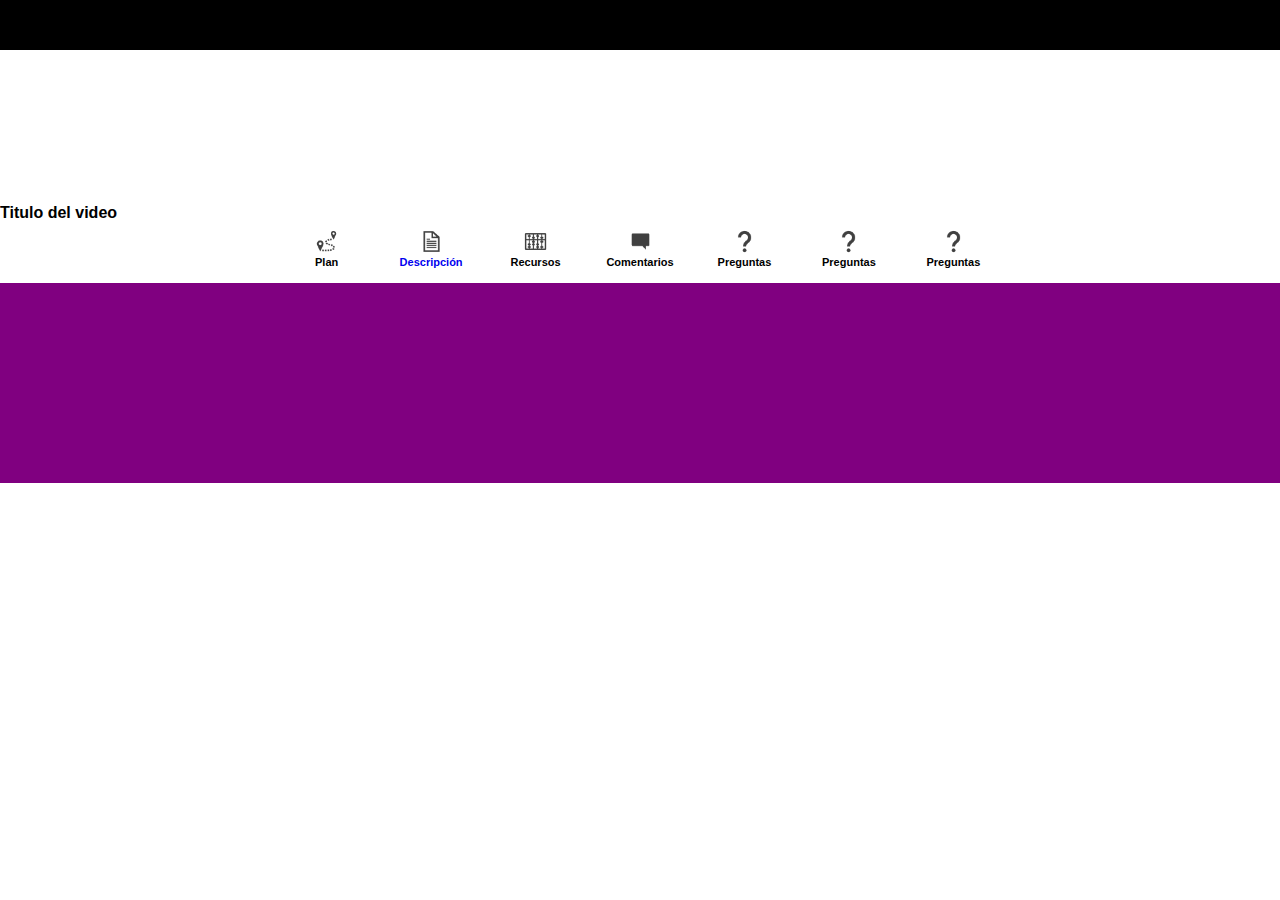
<file: homepage.html>
<!DOCTYPE html>
<html lang="en">
<head>
    <meta charset="UTF-8">
    <meta http-equiv="X-UA-Compatible" content="IE=edge">
    <meta name="viewport" content="width=device-width, initial-scale=1.0">
    <link rel="stylesheet" href="./homepage_style.css">
    <title>Alexandria-home</title>
</head>



<body>
    <header>

    </header>
    <section class="main-container">
            <div class="title-page"><iframe src="https://www.youtube.com/embed/kfFFy-M_HU0" title="YouTube video player" frameborder="0" allow="accelerometer; autoplay; clipboard-write; encrypted-media; gyroscope; picture-in-picture" allowfullscreen></iframe></div>
            <div class="main-info"> Titulo del video</div>
            <div class="box-menu">
                <div id="plan" class="box-menu-items">
                    <div class="icon-box-menu-items"> <img src="./img/icon-plan.png" alt=""></div>
                    <div class="description-box-menu-items">Plan</div> 
                </div>
                <div id="Descripcion" class="box-menu-items">
                    <div class="icon-box-menu-items"> <img src="./img/icon-descripcion.png" alt=""></div>
                    <a class="icon-box-menu-items" href="./index.html">Descripción</a>
                </div>
                <div id="Recursos" class="box-menu-items">
                    <div class="icon-box-menu-items"> <img src="./img/icon-recursos.png" alt=""></div>
                    <div class="description-box-menu-items">Recursos</div>
                </div>
                <div id="Comentarios" class="box-menu-items">
                    <div class="icon-box-menu-items"> <img src="./img/icon-comentarios.png" alt=""></div>
                    <div class="description-box-menu-items">Comentarios</div>
                </div>
                <div id="Preguntas" class="box-menu-items">
                    <div class="icon-box-menu-items"> <img src="./img/icon-preguntas.png" alt=""></div>
                    <div class="description-box-menu-items">Preguntas</div>
                </div>
                <div id="Preguntas" class="box-menu-items">
                    <div class="icon-box-menu-items"> <img src="./img/icon-preguntas.png" alt=""></div>
                    <div class="description-box-menu-items">Preguntas</div>
                </div>
                <div id="Preguntas" class="box-menu-items">
                    <div class="icon-box-menu-items"> <img src="./img/icon-preguntas.png" alt=""></div>
                    <div class="description-box-menu-items">Preguntas</div>
                </div>
            </div>
            
            <div class="main-content "id="temario-page"></div>
            <div class="main-content" id=""></div>

    </section>
    

    
    
</body>


</html>
</file>
<file: homepage_style.css>
* {
    box-sizing: border-box;
    margin: 0;
    padding: 0;
    list-style: none;
    text-decoration: none;
    border: none;
    outline: none;
    font-family:Verdana, Geneva, Tahoma, sans-serif;
}
body{
    background-color: white;
    width: 100%;
    height: 100%;
    display: flex;
    flex-wrap: wrap;
}
/*---------------------------------------------------------------------------1) Header*/
header{
    order: 1;
    background-color: black;
    width: 100%;
    height: 50px;
}
/*---------------------------------------------------------------------------2) Contenido principal*/
.main-container{
    order:2;
    flex-wrap: wrap;
    width: 100%;
    height: auto;
}

/*----------------------------------------------------------2.1) */
.title-page {
    order: 1;
    width: 100%;
    height: auto;
}
.title-page video{
    width: 100%;
    height: auto;
}

/*----------------------------------------------------------2.2 Menus*/
.main-info {
    order: 2;
    width: 100%;
    height: 25px;
    font-weight: 700;
}
/*----------------------------------------------------------2.2 Menus*/
.box-menu{
    order: 3;
    width: 100%;
    height: 50px;
    overflow-x:scroll;
    overflow-y:hidden ;
    display: inline-block;
    white-space: nowrap;
    text-align: center;
}
.box-menu::-webkit-scrollbar{
    display: none
}
.box-menu-items{
    
    width: 100px;
    height: 50px;
    display: inline-block;
    font-size: 11px;
    font-weight: 600;
}
.icon-box-menu-items img{
    width: 25px;
    height: 25px;
}
/*----------------------------------------------------------seccion 2.3 Recursos y contenido*/
.main-content{
    order: 4;
    background-color:purple;
    width: 100%;
    height: 100px;

}
</file>
